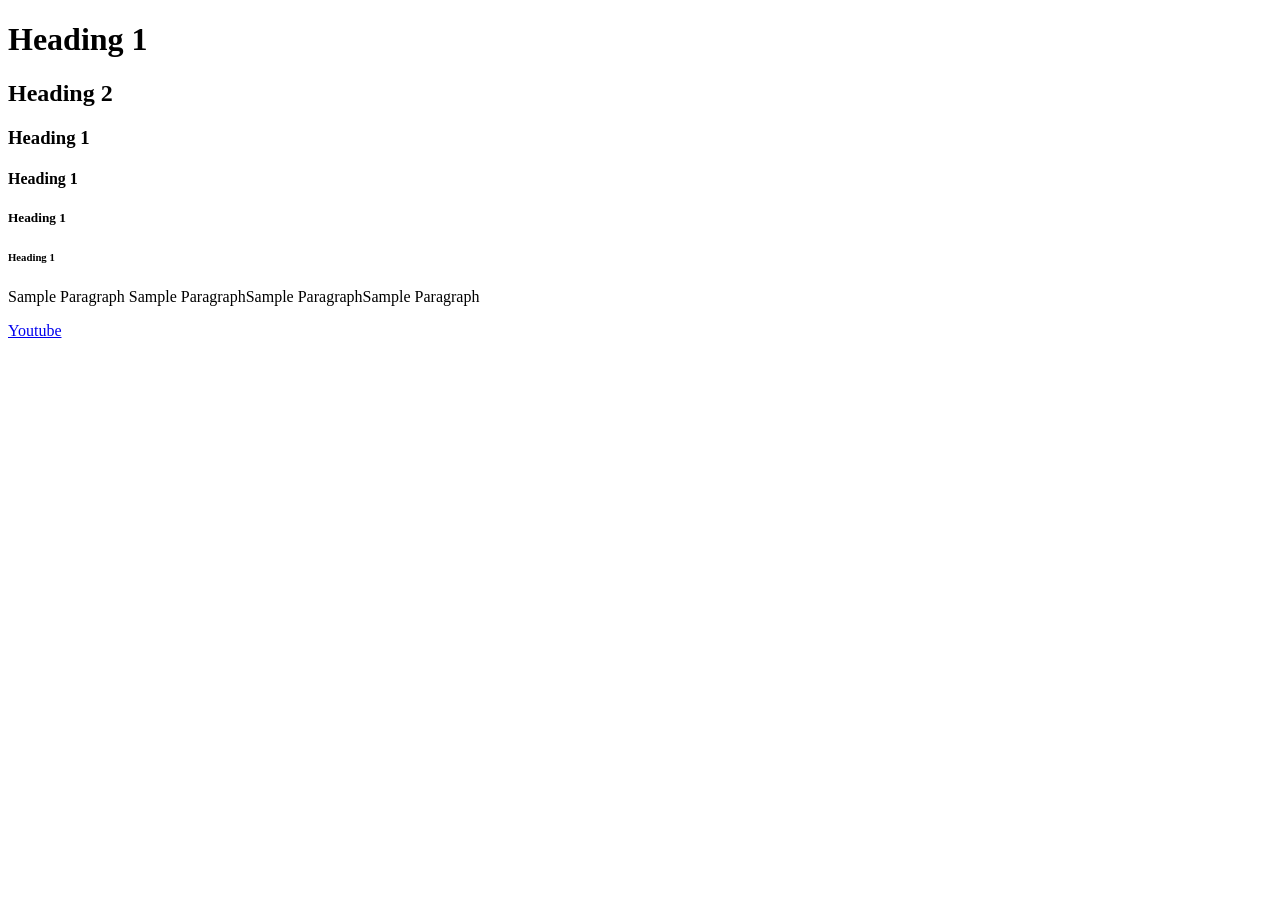
<file: 1.HTML/basic-tags.html>
<!DOCTYPE html>
<html lang="en">
<head>
    <meta charset="UTF-8">
    <meta name="viewport" content="width=device-width, initial-scale=1.0">
    <title>Document</title>
</head>
<body>
    <!-- <P>Hello World....!</P> -->
    <h1>Heading 1 </h1>
    <h2>Heading 2 </h2>
    <h3>Heading 1 </h3>
    <h4>Heading 1 </h4>
    <h5>Heading 1 </h5>
    <h6>Heading 1 </h6>
    <p>
        Sample Paragraph Sample ParagraphSample ParagraphSample Paragraph
    </p>
    <a href="https://www.youtube.com/">Youtube</a>
</body>
</html>
</file>
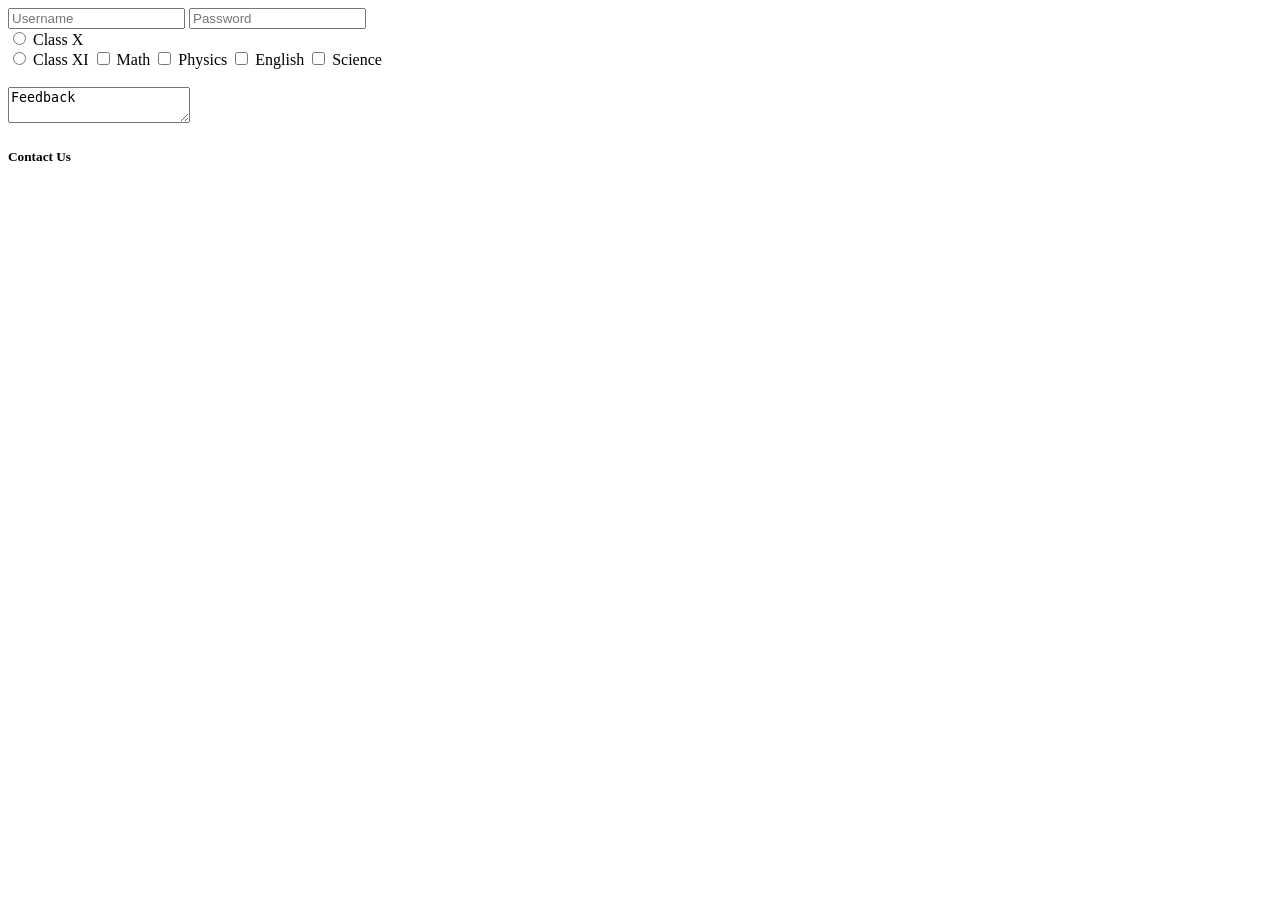
<file: 1.HTML/label-and-forms.html>
<!DOCTYPE html>
<html lang="en">
<head>
    <meta charset="UTF-8">
    <meta name="viewport" content="width=device-width, initial-scale=1.0">
    <title>Document</title>
</head>
<body>
    <form action="/action.php">
        <input type="text" placeholder="Username">
        <input type="password" placeholder="Password">
        <br>
        <label for="101">
            <input type="radio" value="class X" name="class" id="101">
            Class X
        </label>
        <br>
        <label for="102">
            <input type="radio" value="class XI" name="class" id="102">
            Class XI
        </label>
        <label for="math">
            <input type="checkbox" value="math" name="subject" id="101">
            Math
        </label>
        <label for="phy">
            <input type="checkbox" value="phy" name="subject" id="102">
            Physics
        </label>
        <label for="english">
            <input type="checkbox" value="english" name="subject" id="103">
            English
        </label>
        <label for="science">
            <input type="checkbox" value="science" name="subject" id="104">
            Science
        </label>
        <br>
        <br>
        <textarea name="feedback" id="101" placeholder="Please Give us Your Valuable Feedback">Feedback</textarea>
    </form>
    <footer>
        <h5>Contact Us</h5>
    </footer>
</body>
</html>
</file>
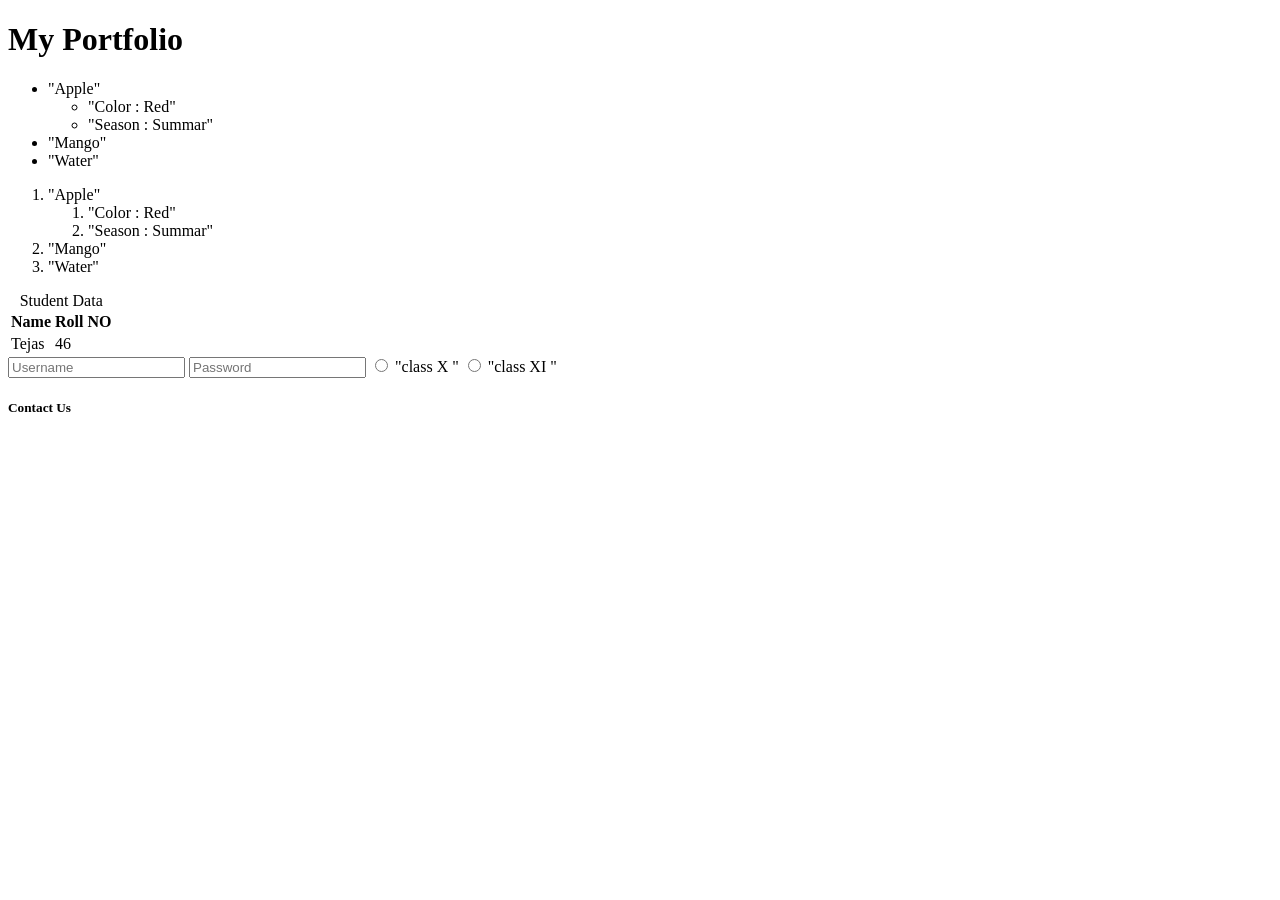
<file: 1.HTML/list-tables.html>
<!DOCTYPE html>
<html lang="en">
<head>
    <meta charset="UTF-8">
    <meta name="viewport" content="width=device-width, initial-scale=1.0">
    <title>Document</title>
</head>
<body>
    <header>
        <h1>My Portfolio</h1>
    </header>
    <main>
        <ul>
            <li>
                "Apple"
            </li>
            <ul>
                <li>
                    "Color : Red"
                </li>
                <li>
                    "Season : Summar"
                </li>
            </ul>
            <li>
                "Mango"
            </li>
            <li>
                "Water"
            </li>
        </ul>
        <ol>
            <li>
                "Apple"
            </li>
            <ol>
                <li>
                    "Color : Red"
                </li>
                <li>
                    "Season : Summar"
                </li>
            </ol>
            <li>
                "Mango"
            </li>
            <li>
                "Water"
            </li>
        </ol>
        <table>
            <thead> </thead>
            <caption>Student Data</caption>
            <tbody>
                <tr>
                    <th> Name </th>
                    <th> Roll NO </th>
                </tr>
                <tr>
                    <td> Tejas </td>
                    <td> 46 </td>
                </tr>
            </tbody>
        </table>
        <form action="/action.php">
            <input type="text" placeholder="Username">
            <input type="password" placeholder="Password">
            <input type="radio" value="class X" name="class">
            "class X "
            <input type="radio" value="class Xi" name="class">
            "class XI "
        </form>
    </main>
    <footer>
        <h5>Contact Us</h5>
    </footer>
</body>
</html>
</file>
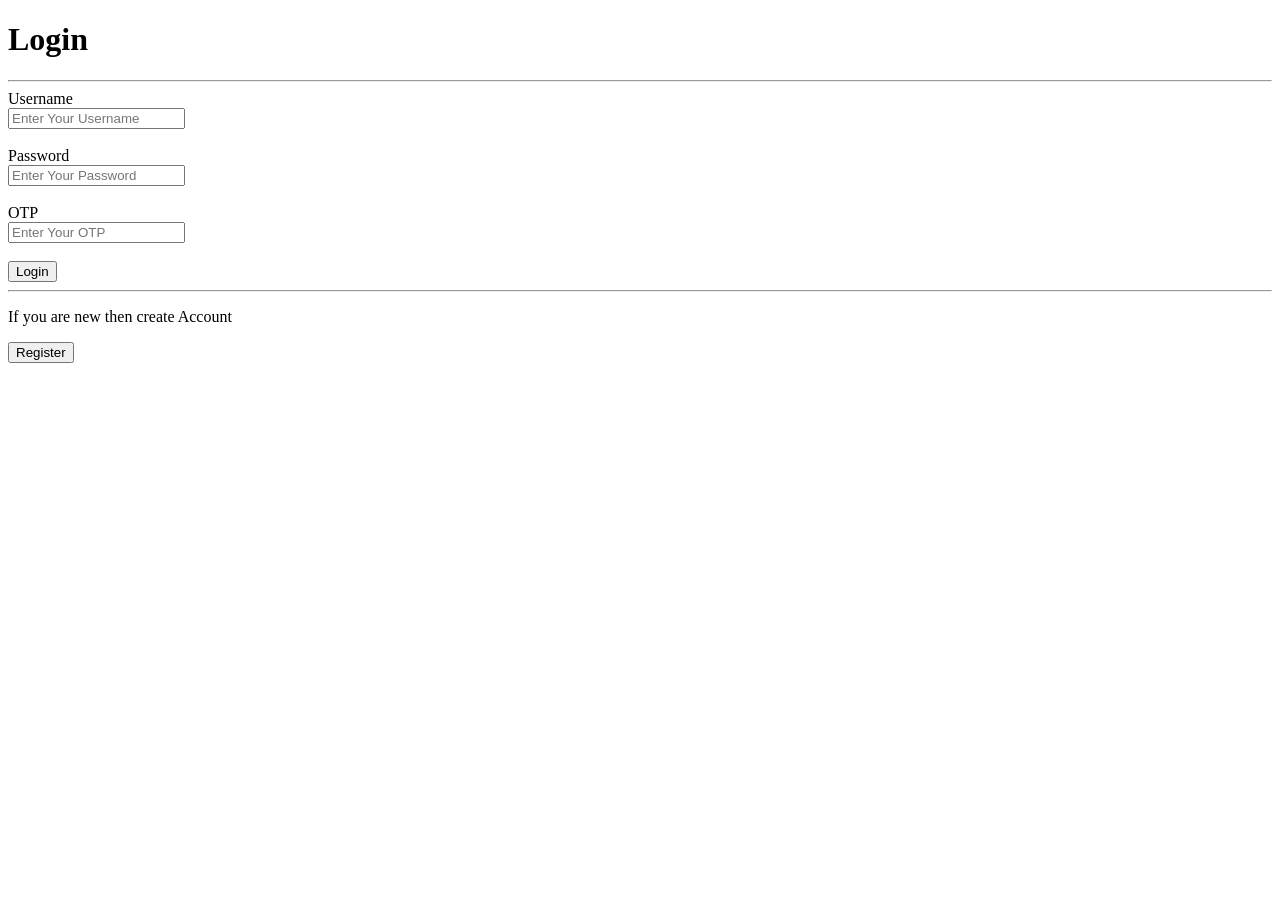
<file: 1.HTML/login-page.html>
<!DOCTYPE html>
<html lang="en">
<head>
    <meta charset="UTF-8">
    <meta name="viewport" content="width=device-width, initial-scale=1.0">
    <title>Login</title>
</head>
<body>
    <header>
        <h1>Login</h1>
    </header>
    <hr>
    <main>
        <form action="#">
            <label for="username">Username</label>
            <br>
            <input type="text" id="username" placeholder="Enter Your Username">
            <br>
            <br>
            <label for="password">Password</label>
            <br>
            <input type="password" id="password" placeholder="Enter Your Password">
            <br>
            <br>
            <label for="otp">OTP</label>
            <br>
            <input type="number" id="otp" placeholder="Enter Your OTP">
            <br>
            <br>
            <button type="submit">Login</button>
        </form>
        <hr>
    </main>
    <footer>
        <p>If you are new then create Account</p>
        <button type="button">Register</button>
    </footer>
</body>
</html>
</file>
